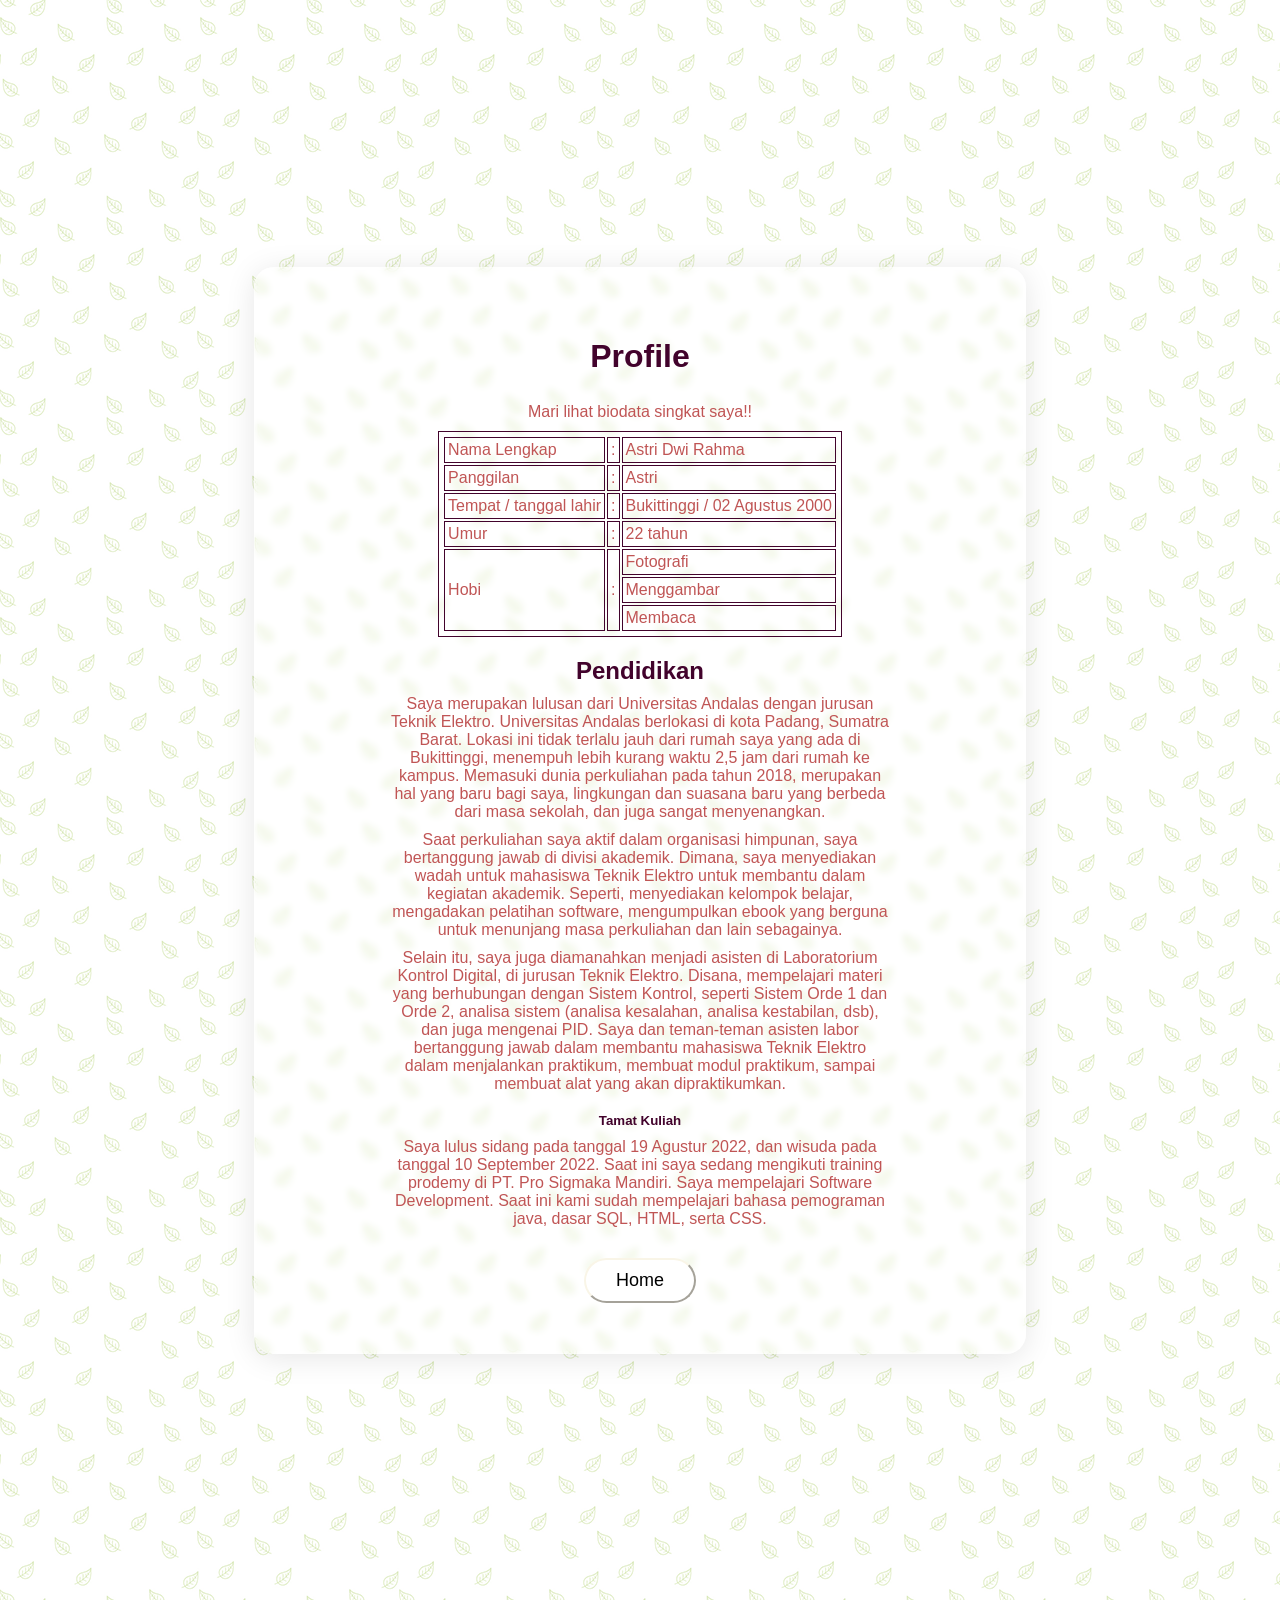
<file: Tugas-5/halaman2.html>
<!DOCTYPE html>
<html>
<head>
	<meta charset="utf-8">
	<meta name="viewport" content="width=device-width, initial-scale=1">
	<title>My Profile</title>
	<link rel="stylesheet" type="text/css" href="style.css">
</head>
<body>
<div class="container2">
	<div class="main2">
	<h1>Profile</h1><br>
	<p>Mari lihat biodata singkat saya!!</p>
	<table>
		<tr> 
			<td>Nama Lengkap</td>
			<td>:</td>
			<td>Astri Dwi Rahma</td>
		</tr>
		<tr> 
			<td>Panggilan</td>
			<td>:</td>
			<td>Astri</td>
		</tr>
				<tr> 
			<td>Tempat / tanggal lahir</td>
			<td>:</td>
			<td>Bukittinggi / 02 Agustus 2000</td>
		</tr>
		<tr> 
			<td>Umur</td>
			<td>:</td>
			<td>22 tahun</td>
		</tr>
		<tr> 
			<td rowspan="3">Hobi</td>
			<td rowspan="3">:</td>
			<td>Fotografi</td>
		</tr>
		<tr> 
			<td>Menggambar</td>
		</tr>
		<tr> 
			<td>Membaca</td>
		</tr>
	</table>
	<h2>Pendidikan</h2>
	<p>Saya merupakan lulusan dari Universitas Andalas dengan jurusan Teknik Elektro. 
	Universitas Andalas berlokasi di kota Padang, Sumatra Barat. Lokasi ini tidak terlalu jauh dari rumah saya yang ada di Bukittinggi, menempuh lebih kurang waktu 2,5 jam dari rumah ke kampus. Memasuki dunia perkuliahan pada tahun 2018, merupakan hal yang baru bagi saya, lingkungan dan suasana baru yang berbeda dari masa sekolah, dan juga sangat menyenangkan.</p>
	<p>Saat perkuliahan saya aktif dalam organisasi himpunan, saya bertanggung jawab di divisi akademik. Dimana, saya menyediakan wadah untuk mahasiswa Teknik Elektro untuk membantu dalam kegiatan akademik. Seperti, menyediakan kelompok belajar, mengadakan pelatihan software, mengumpulkan ebook yang berguna untuk menunjang masa perkuliahan dan lain sebagainya.</p>
	<p>Selain itu, saya juga diamanahkan menjadi asisten di Laboratorium Kontrol Digital, di jurusan Teknik Elektro. Disana, mempelajari materi yang berhubungan dengan Sistem Kontrol, seperti Sistem Orde 1 dan Orde 2, analisa sistem (analisa kesalahan, analisa kestabilan, dsb), dan juga mengenai PID. Saya dan teman-teman asisten labor bertanggung jawab dalam membantu mahasiswa Teknik Elektro dalam menjalankan praktikum, membuat modul praktikum, sampai membuat alat yang akan dipraktikumkan.</p>
	<h5>Tamat Kuliah</h5>
	<p>Saya lulus sidang pada tanggal 19 Agustur 2022, dan wisuda pada tanggal 10 September 2022. Saat ini saya sedang mengikuti training prodemy di PT. Pro Sigmaka Mandiri. Saya mempelajari Software Development. Saat ini kami sudah mempelajari bahasa pemograman java, dasar SQL, HTML, serta CSS. </p>
	<button><a href="halaman1.html">Home</a></button>
	</div>
</div>

</body>
</html>
</file>
<file: Tugas-5/style.css>
*{
	margin: 0;
	padding: 0;
	font-family: sans-serif;
}

.container {
	width: 100%;
	height: 100vh;
	background-image: url(background.webp);
	display: flex;
	align-items: center;
	justify-content: center;
}

.main {
	width: 90%;
	max-width: 440px;
	color: #fff;
	text-align: center;
	padding: 50px 35px;
	border: 1px solid rgba(255, 255, 255, 0.3);
	background: rgba(255, 255, 255, 0.2);
	border-radius: 20px;
	box-shadow: 0 4px 30px	rgba(0, 0, 0, 0.1);
	backdrop-filter: blur(3px);
}

.main img {
	width: 120px;
	border-radius: 100%;
}

.main h2 {
	font-size: 30px;
	font-weight: 600;
	margin-top: 20px;
	color: #AA5656;
}

.main p{
	color: #B99B6B;
	font-size: 16px;
	margin: 10px auto;
	max-width: 330px;
}

.main .link img {
	width: 40px;
	border-radius: 50%;
	margin: 10 px 5px;
	transition: background 0.5s;
}

.main .link img:hover{
	background: #5D9C59;
}

button {
	border-color: #F9F5E7;
	font-size: 18px;
	font-weight: 500;
	background: #fff;
	padding: 10px 30px;
	border-radius: 30px;
	margin: 20px 0 0px;
}

a{
	color: black;
	text-decoration: none;
}

button:hover{
	border:none;
	background: #F1DBBF;
}

.container2 {
	width: 100%;
	height: 180vh;
	background-image: url(background.webp);
	display: flex;
	align-items: center;
	justify-content: center;
}

.main2 {
	width: 90%;
	max-width: 700px;
	color: #fff;
	text-align: center;
	padding: 50px 35px;
	border: 1px solid rgba(255, 255, 255, 0.3);
	background: rgba(255, 255, 255, 0.2);
	border-radius: 20px;
	box-shadow: 0 4px 30px	rgba(0, 0, 0, 0.1);
	backdrop-filter: blur(3px);
}

.main2 h1, h2, h5 {
	font-weight: 600;
	margin-top: 20px;
	color: #42032C;
}

.main2 table,tr,td{
	border: 1px	solid #42032C;
	color: #C05555;
	text-align: left;
	padding: 3px;
	margin: auto;
}

.main2 p{
	color: #C05555;
	font-size: 16px;
	margin: 10px auto;
	max-width: 500px;
}

.container3 {
	width: 100%;
	height: 250vh;
	background-image: url(background.webp);
	display: flex;
	align-items: center;
	justify-content: center;
}

.main3 {
	width: 90%;
	max-width: 900px;
	color: #fff;
	text-align: center;
	padding: 50px 35px;
	border: 1px solid rgba(255, 255, 255, 0.3);
	background: rgba(255, 255, 255, 0.2);
	border-radius: 20px;
	box-shadow: 0 4px 30px	rgba(0, 0, 0, 0.1);
	backdrop-filter: blur(3px);

}

.main3 img {
	width: 300px;
	border-radius: 10%;
	margin: 20px 10px;
	transition: background 0.5s;
}
</file>
